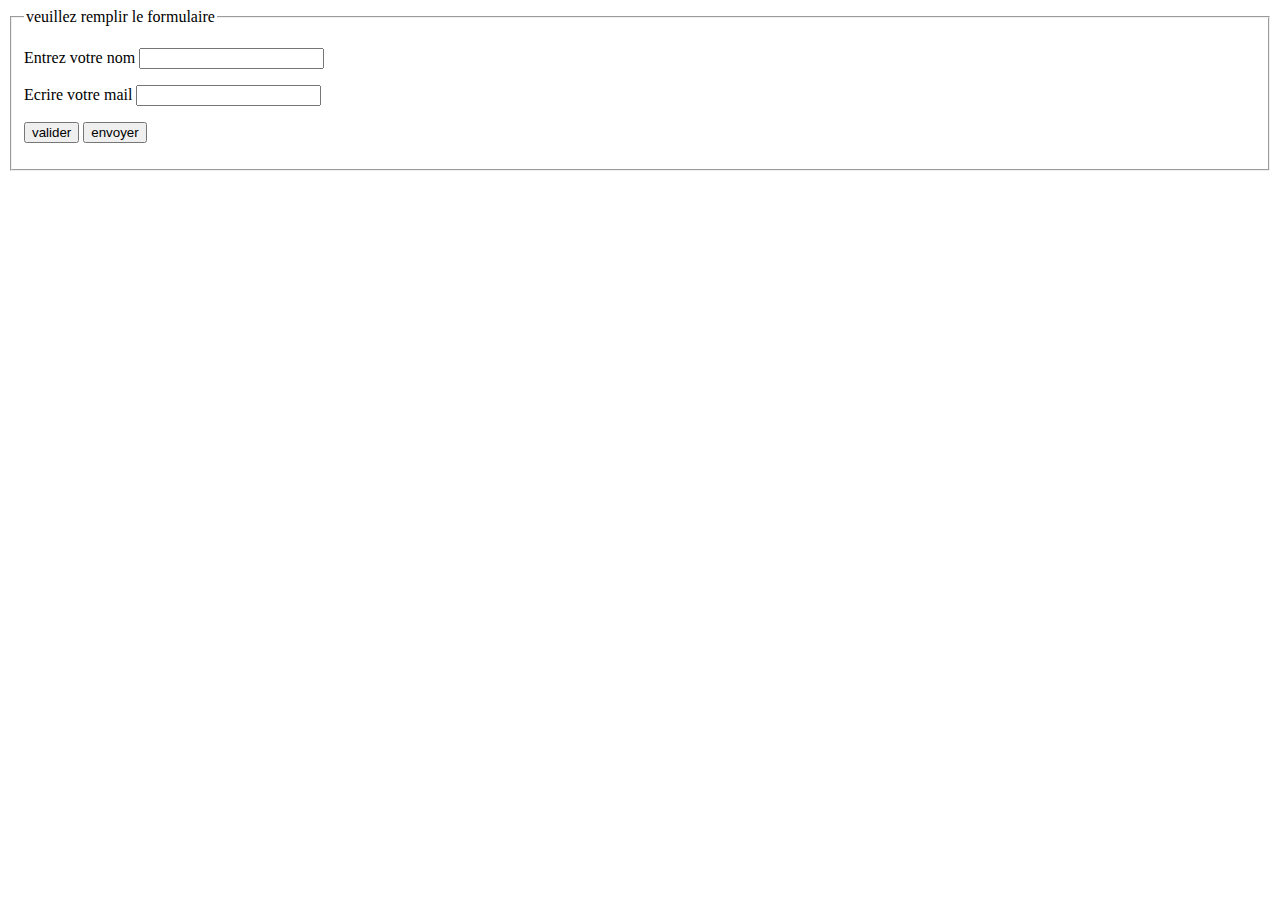
<file: toto.html>
<!DOCTYPE html>
<html lang="en">
<head>
  <meta charset="UTF-8">
  <meta name="viewport" content="width=device-width, initial-scale=1.0">
  <title>Document</title>
  <script type="text/JavaScript" src="./script.js"></script>
</head>
<body>
  <script>
    console.log("Hello World");
  </script>
  <form action="reponse.html" method="post">
    <fieldset>
      <legend>veuillez remplir le formulaire</legend>
      <p>
        <label for="title1">Entrez votre nom</label>
        <input type="text" id="title1">
      </p>
      <p>
        <label for="title2">Ecrire votre mail</label>
        <input type="text" id="title2">

      </p>
      <p>
        <input type="submit" value="valider" onclick="verif(event)">
        <input type="reset" value="envoyer">
      </p>
    </fieldset>
  </form>
  
</body>
</html>
</file>
